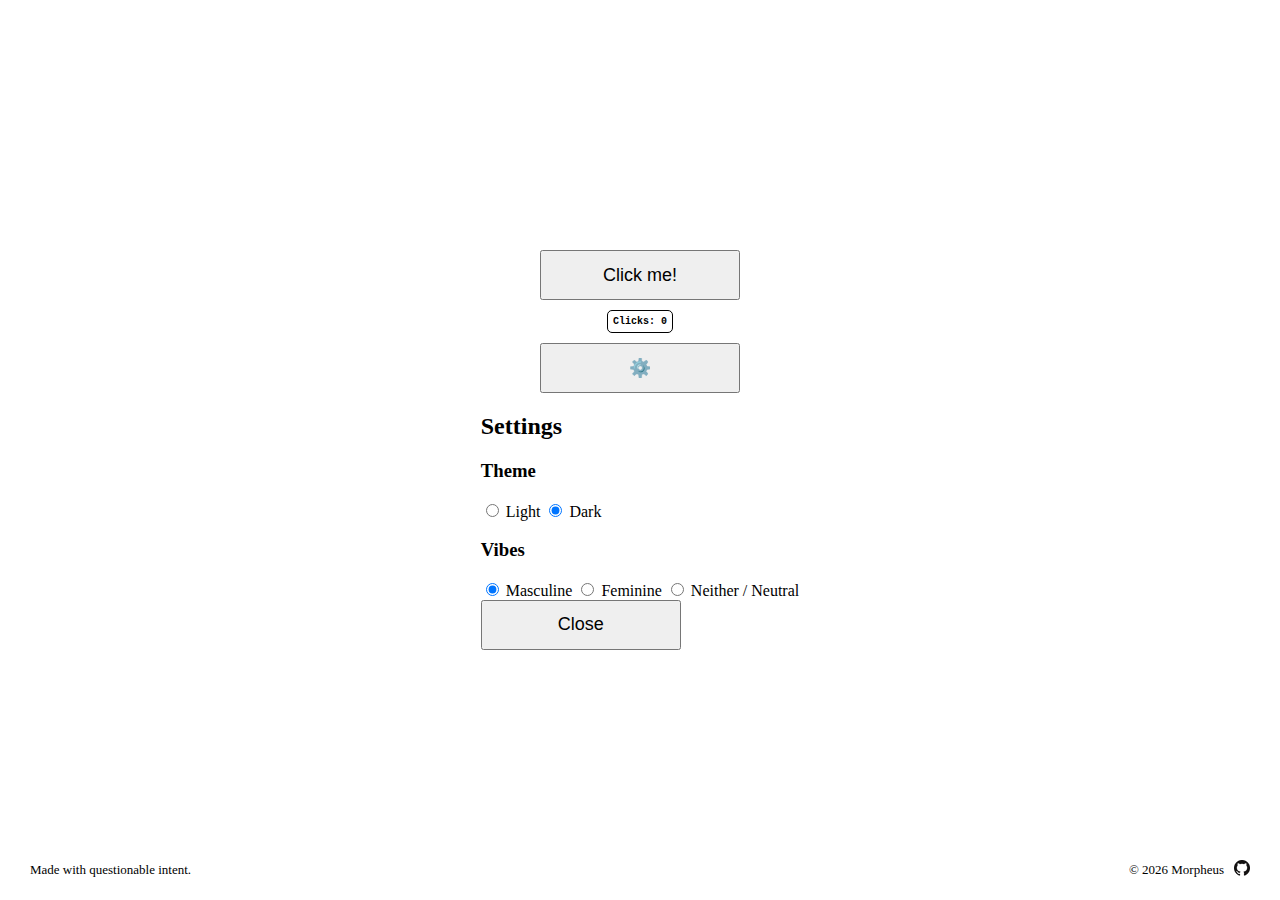
<file: index.html>
<!doctype html>
<html lang="en">
  <head>
    <meta charset="UTF-8">
    <meta name="viewport" content="width=device-width, initial-scale=1.0">
    <title>Kinky Button</title>
    <meta name="author" content="Morpheus">
    <meta
      name="description"
      content="A web button that responds to clicks with *naughty* messages."
    >
    <link rel="stylesheet" href="assets/css/styles.css">
    <link rel="icon" href="assets/images/favicon.png" type="image/png">
  </head>
  <body>
    <button id="kinky-button">Click me!</button>
    <p id="click-count">Clicks: 0</p>

    <!-- Settings toggle button -->
    <button id="settings-toggle" aria-label="Open settings">
      ⚙️
    </button>

    <!-- Settings modal -->
    <div id="settings-modal" aria-hidden="true">
      <div id="settings-backdrop"></div>
      <div id="settings-content" role="dialog" aria-modal="true" aria-labelledby="settings-title">
        <h2 id="settings-title">Settings</h2>

        <div class="settings-group">
          <h3>Theme</h3>
          <label>
            <input type="radio" name="theme" value="light">
            Light
          </label>
          <label>
            <input type="radio" name="theme" value="dark">
            Dark
          </label>
        </div>

        <div class="settings-group">
          <h3>Vibes</h3>
          <label>
            <input type="radio" name="gender-tone" value="masculine">
            Masculine
          </label>
          <label>
            <input type="radio" name="gender-tone" value="feminine">
            Feminine
          </label>
          <label>
            <input type="radio" name="gender-tone" value="neutral">
            Neither / Neutral
          </label>
        </div>

        <div class="settings-actions">
          <button id="settings-close">Close</button>
        </div>
      </div>
    </div>

    <footer>
      <section id="footer-left">
        <p id="footer-desc">Made with questionable intent.</p>
      </section>
      <section id="footer-right">
        <p id="copyright">&copy; 2026 Morpheus</p>
        <a href="https://github.com/TheGittyPerson" target="_blank"
           id="github-link">
          <img src="assets/images/github-logo.png" alt="GitHub Logo"
               id="github-logo" width="16" height="16">
        </a>
      </section>
    </footer>

    <script src="assets/js/main.js"></script>
  </body>
</html>
</file>
<file: assets/css/styles.css>
body {
  display: flex;
  flex-direction: column;
  justify-content: center;
  align-items: center;
  height: 100vh;
  margin: 0;
}

button {
  height: 50px;
  width: 200px;
  font-size: large;
  cursor: pointer;
}

footer {
  display: flex;
  flex-direction: row;
  position: absolute;
  bottom: 0;
  padding: 30px 10px;
  align-items: center;
  width: 100vw;
}

footer section {
  display: flex;
  flex-direction: row;
  align-items: center;
  gap: 10px;
  position: absolute;
}

footer section#footer-right {
  right: 40px;
}

footer section#footer-left {
  left: 40px;
}

footer p#footer-desc {
  font-size: small;
}

footer p#copyright {
  font-size: small;
}

.floating-message {
  position: fixed;
  transform: translate(-50%, -50%);
  color: black;
  font-size: 18px;
  pointer-events: none;
  opacity: 1;
  transition: opacity 2s ease;
  z-index: 1000;
}

.floating-message.fade-out {
  opacity: 0;
}

#click-count {
  font-size: 10px;
  font-family: "Courier New", Courier, monospace;
  font-weight: bold;
  padding: 5px;
  margin-top: 10px;
  border: 1px solid black;
  border-radius: 5px;
  text-align: center;
}
</file>
